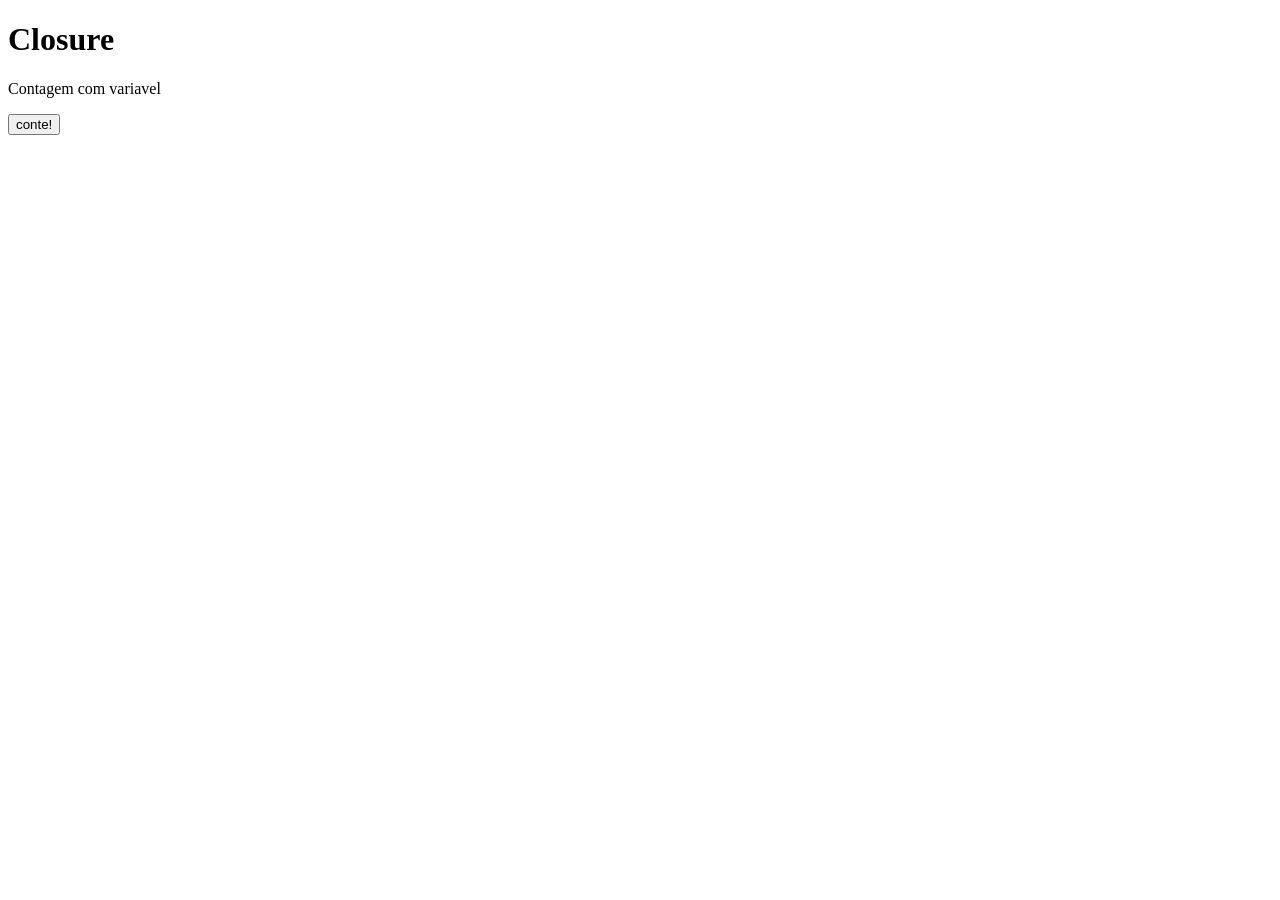
<file: closure/closure.html>
<!DOCTYPE html>
<html lang="pt-br">
<head>
    <meta charset="UTF-8">
    <meta name="viewport" content="width=device-width, initial-scale=1.0">
    <title>closure</title>
    <script src="closure.js"></script>
</head>
<body>
    <h1>Closure</h1>
    <p>Contagem com variavel</p>

    <p id="demo"></p>
    <button type="button" onclick="minhaFunc()">conte!</button>
    <script>
        function meuContador(){
            let contador =0;
            return () => {
            contador++;
            return contador;
            }
        }

        const adicionar = meuContador();

        function minhaFunc(){
            docemente.GetElementById("demo").innerHTML = adicionar();
        }
    </script>

    
</body>
</html>
</file>
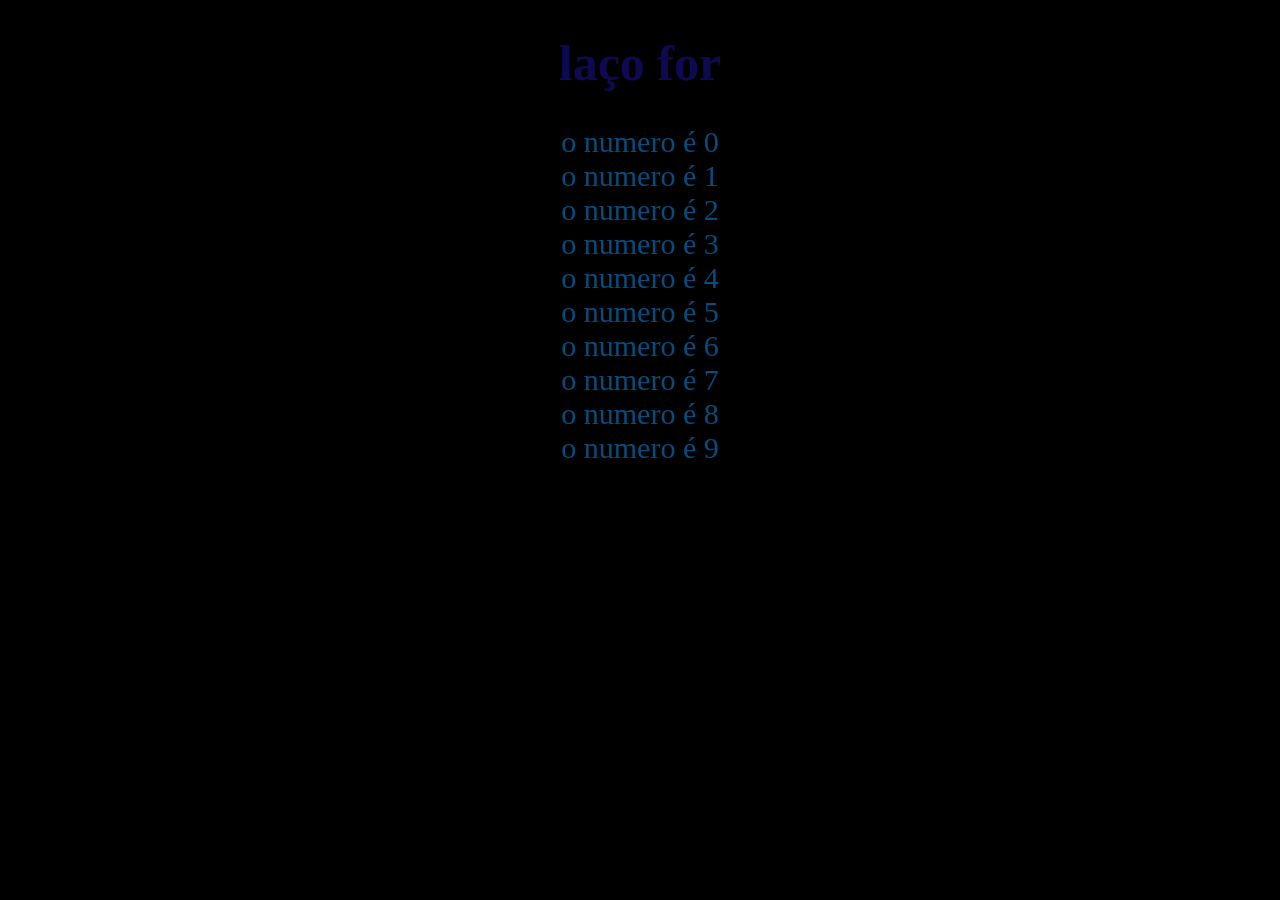
<file: for/for.html>
<!DOCTYPE html>
<html lang="pt-br">
<head>
    <meta charset="UTF-8">
    <meta name="viewport" content="width=device-width, initial-scale=1.0">
    <title>for</title>
    <script src="for.js"></script>
    <link rel="stylesheet" href="for.css">
</head>
<body>
    <h1> laço for</h1>
    <p id="demo"></p>
    <script>
        lacofor();
    </script>
    
</body>
</html>
</file>
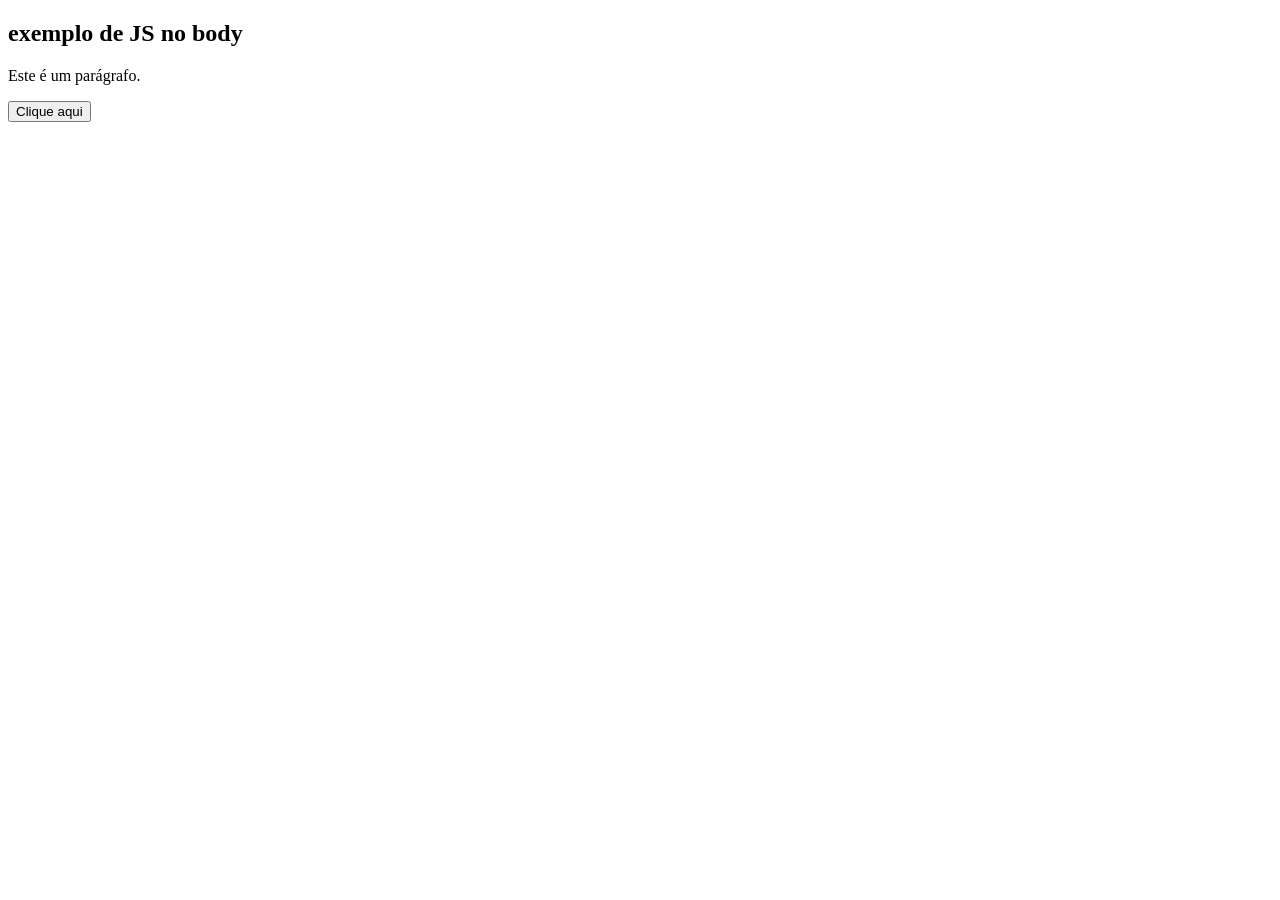
<file: onde/body.html>
<!DOCTYPE html>
<html lang="pt-br">
<head>
    <meta charset="UTF-8">
    <meta name="viewport" content="width=device-width, initial-scale=1.0">
    <title>JavaScript no body</title>
</head>
<body>
    <h2> exemplo de JS no body</h2>
    <p id="demo">Este é um parágrafo.</p>

    <button type="button" onclick="minhaFunc()">Clique aqui</button>

    <script>
        function minhaFunc(){
            document.getElementById("demo").innerHTML = "O paragrafo mudou!";
        }
    </script>
</body>
</html>
</file>
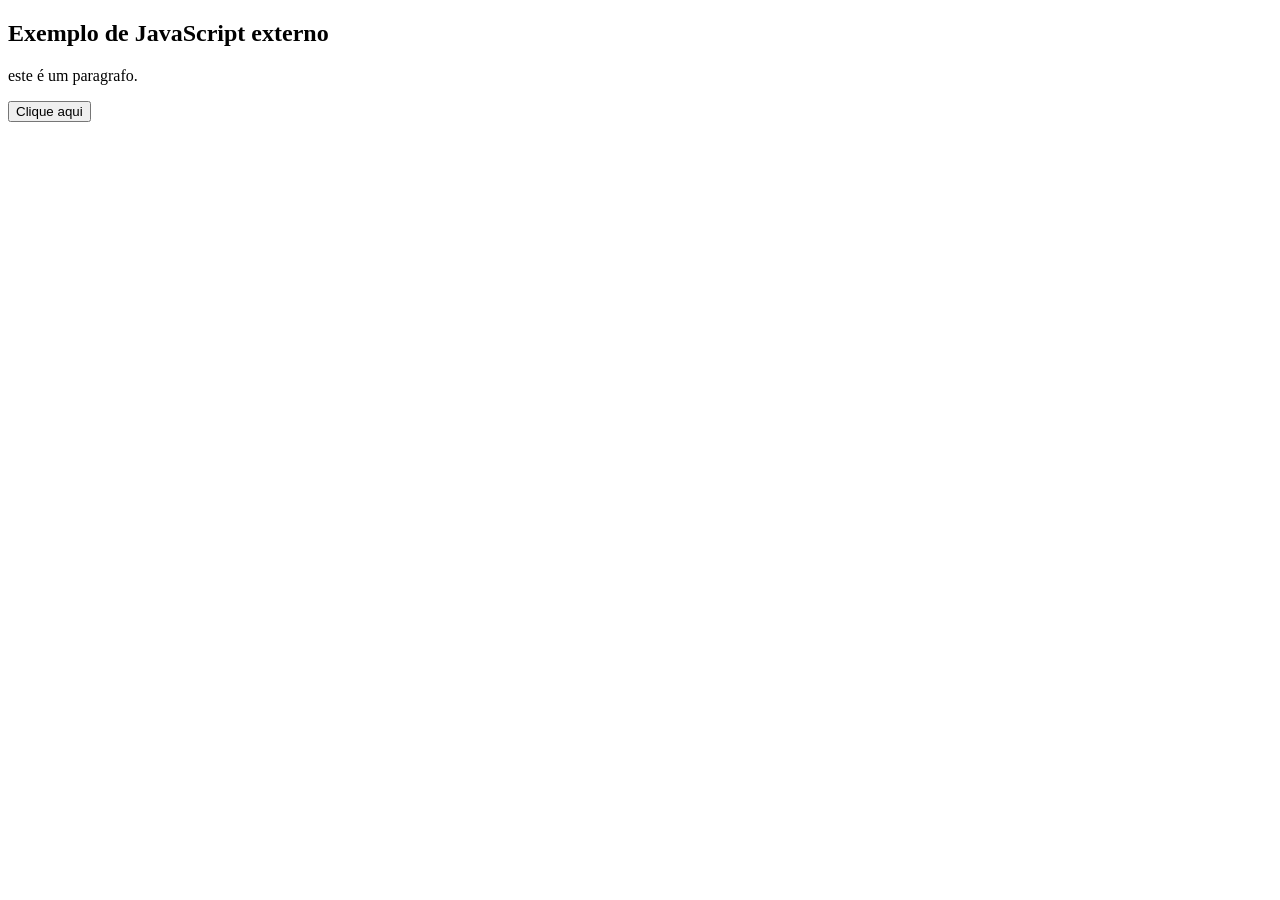
<file: onde/externo.html>
<!DOCTYPE html>
<html lang="pt-br">
<head>
    <meta charset="UTF-8">
    <meta name="viewport" content="width=device-width, initial-scale=1.0">
    <title>Exemplo de JavaScript externo</title>
</head>
<body>
    <h2>Exemplo de JavaScript externo</h2>
    <p id="demo">este é um paragrafo.</p>

    <button type="button" onclick="minhaFunc()">Clique aqui</button>
    <script 
    src="meujavascript.js">

    </script>
</body>
</html>
</file>
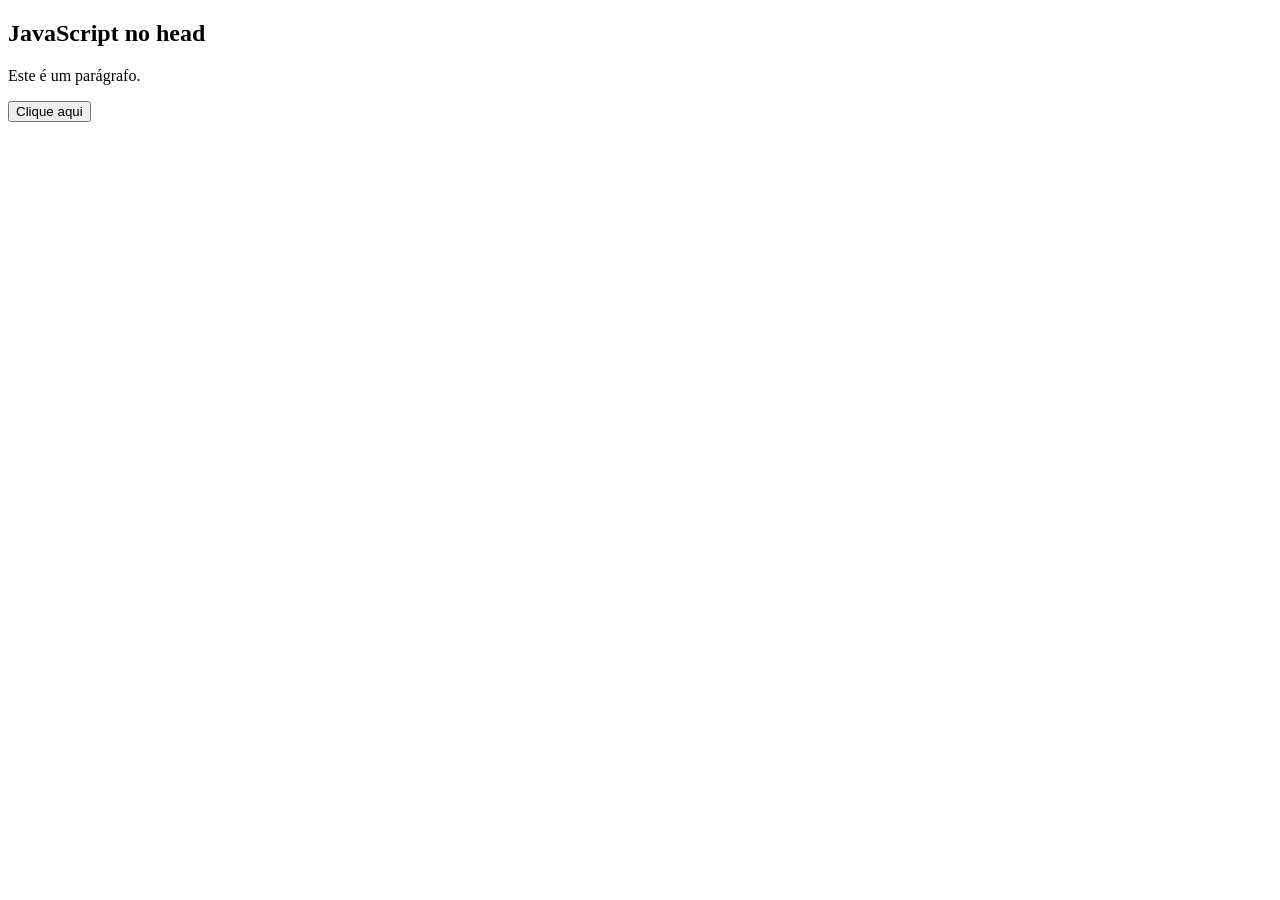
<file: onde/head.html>
<!DOCTYPE html>
<html lang="pt-br">
<head>
    <meta charset="UTF-8">
    <meta name="viewport" content="width=device-width, initial-scale=1.0">
    <title>JavaScript no Head</title>
        <script>
            function minhaFunc(){
                document.getElementById("demo").innerHTML = "O paragrafo mudou!";
            }
        </script>
</head>
<body>
    <h2> JavaScript no head</h2>
    <p id="demo">Este é um parágrafo.</p>

    <button type="button" onclick="minhaFunc()">Clique aqui</button>

</body>
</html>
</file>
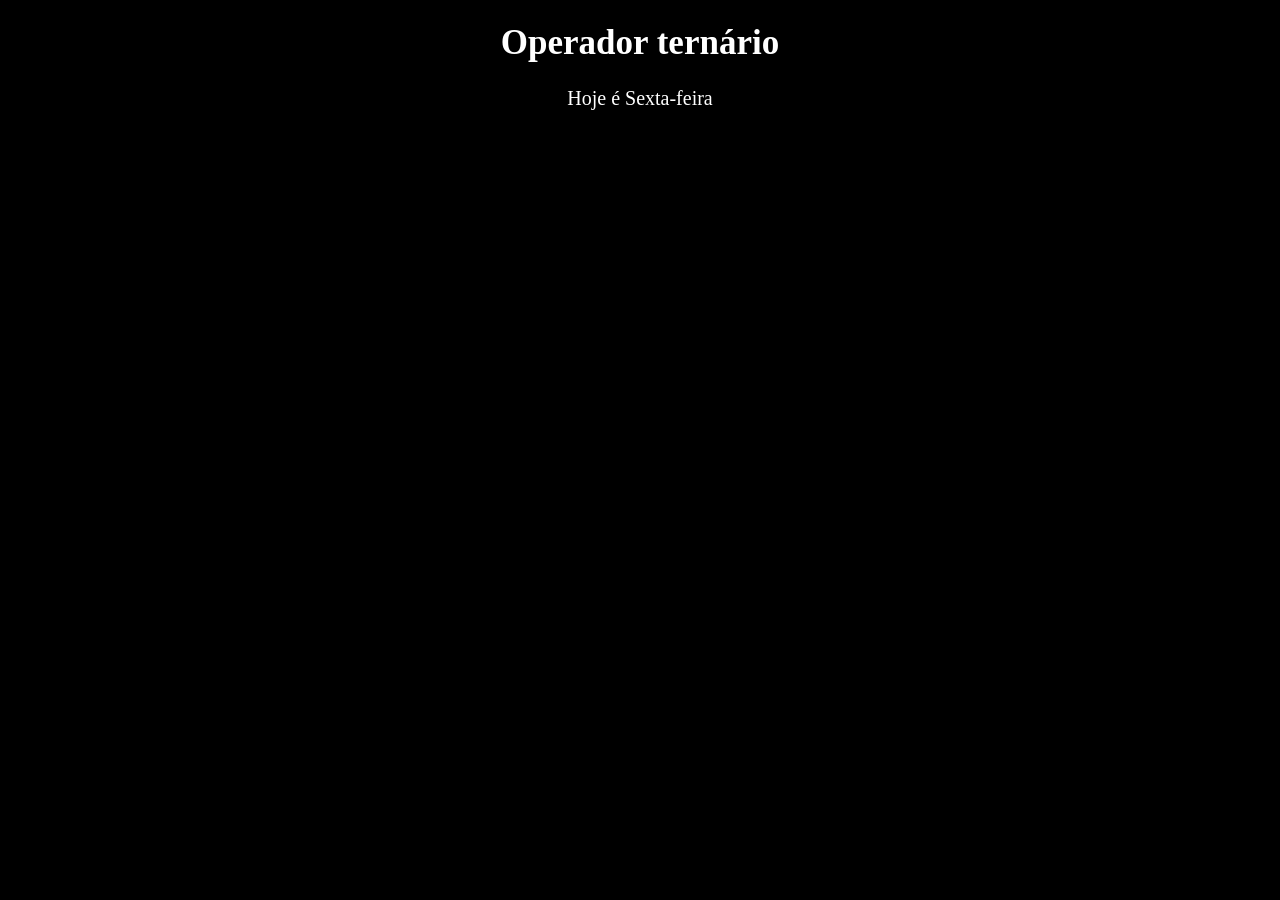
<file: ternário/ternario.html>
<!DOCTYPE html>
<html lang="pt-br">
<head>
    <meta charset="UTF-8">
    <meta name="viewport" content="width=device-width, initial-scale=1.0">
    <title>operador ternário</title>
    <script src="ternario.js"></script>
    <link rel="stylesheet" href="ternario.css">
</head>
<body>
    <h1>Operador ternário</h1>
    <p id="demo"></p>

    <script>
        ternário();
    </script>
    
</body>
</html>
</file>
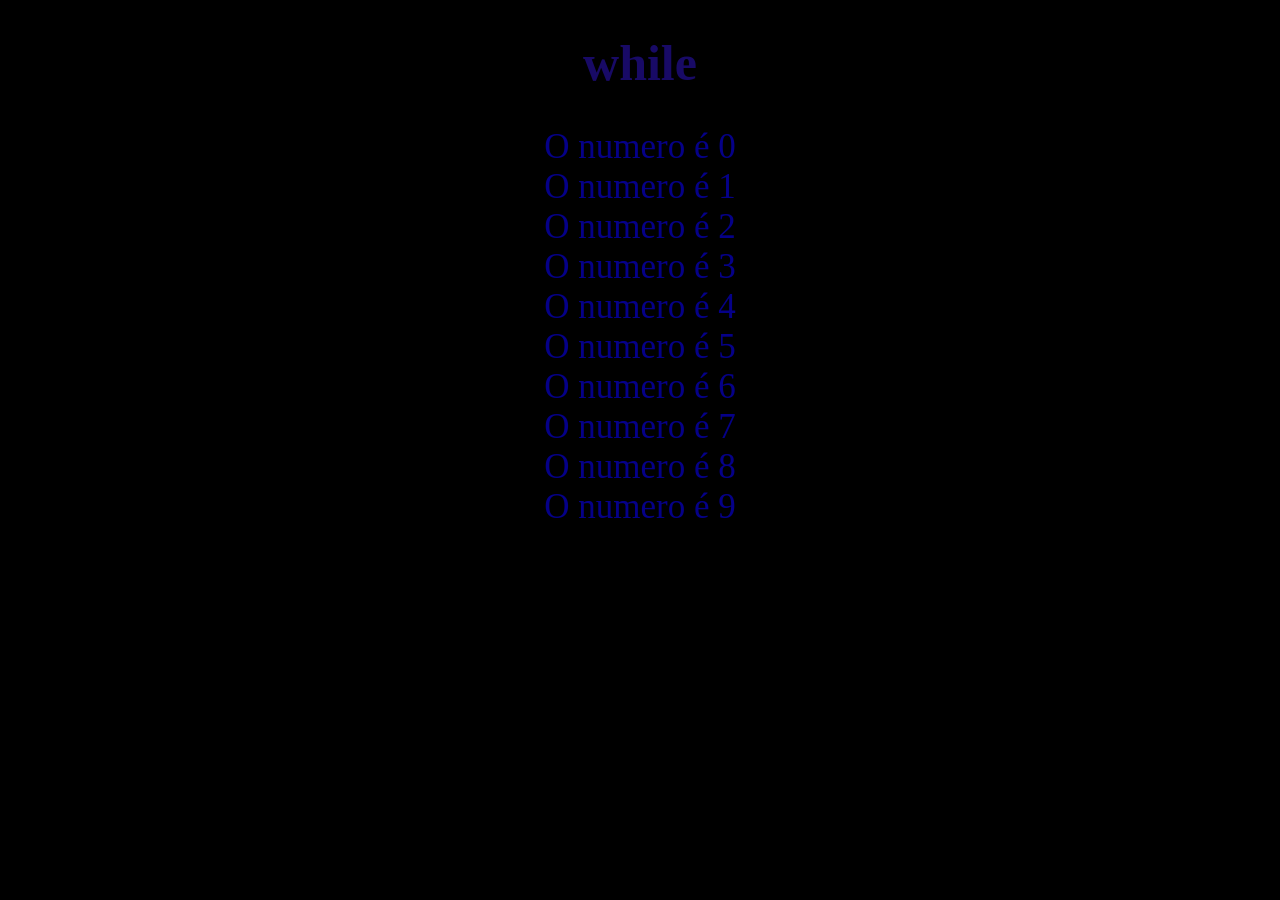
<file: while/while.html>
<!DOCTYPE html>
<html lang="pt-br">
<head>
    <meta charset="UTF-8">
    <meta name="viewport" content="width=device-width, initial-scale=1.0">
    <title>while</title>
    <script src="while.js"></script>
    <link rel="stylesheet" href="while.css">
</head>
<body>
    <h1>while</h1>
    <p id="demo"></p>
    <script>
        loop();
    </script>
</body>
</html>
</file>
<file: for/for.css>
body{
    background-color: black;
}
h1{
    color: rgb(15, 9, 82);
    text-align: center;
    font-size : 50px;
}
p{
    color: rgb(6, 77, 125);
    text-align: center;
    font-size : 30px;
}
</file>
<file: ternário/ternario.css>
body{
    background-color: #000000;
}
h1{
    display: flex;
    justify-content: center;
    align-items: center;
    color: #ffffff;
    font-size: 35px;
}
p{
    display: flex;
    justify-content: center;
    align-items: center;
    color: #ffffff;
    font-size: 20px;
}
</file>
<file: while/while.css>
body{
    background-color: #000000
}
h1{
    color: #180a66;
    text-align: center;
    font-size: 50px;
}
p{
    color: #050088;
    font-size: 35px;
    text-align: center;
}
</file>
